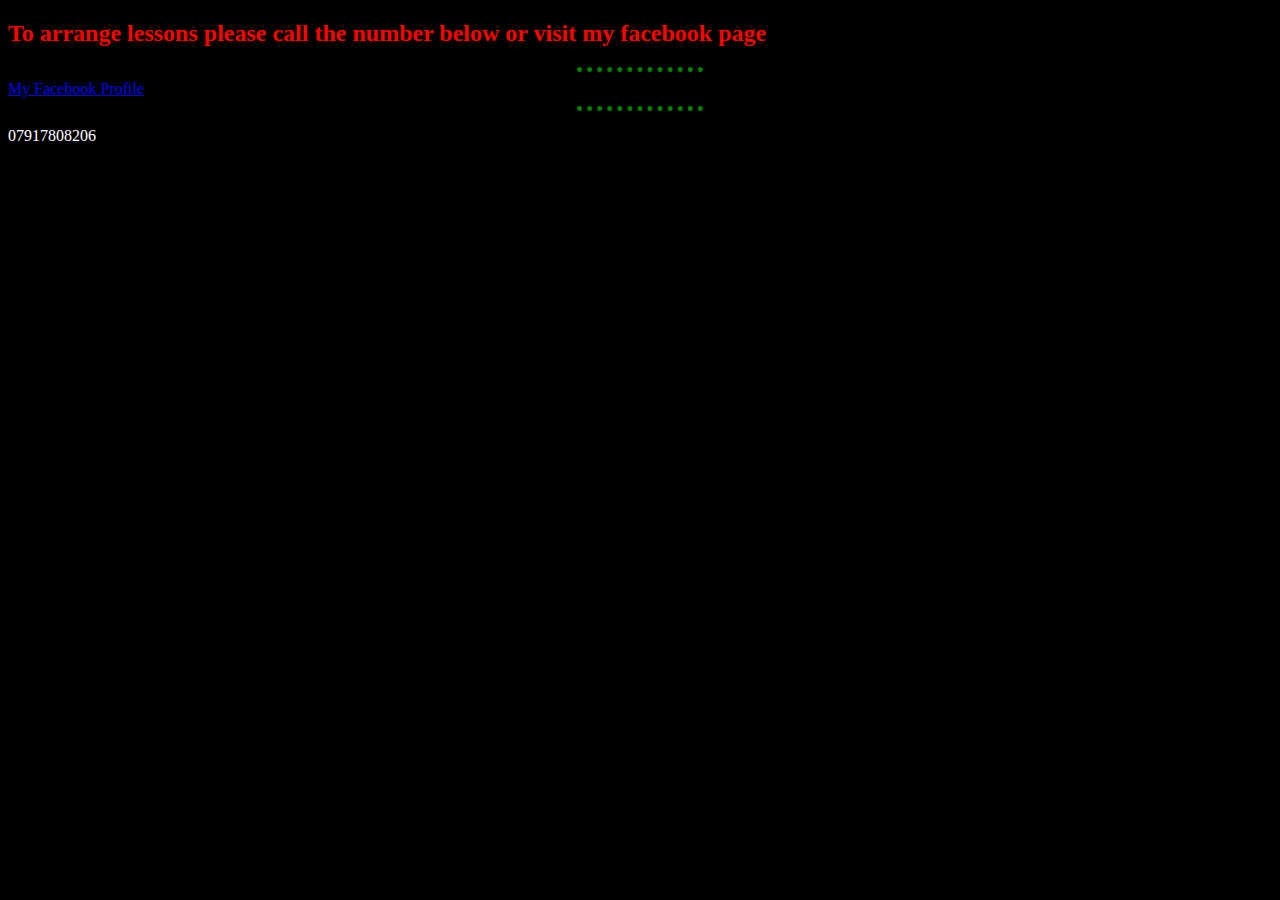
<file: contactDetails.html>
<!DOCTYPE html>
<html lang="en" dir="ltr">
  <head>
    <meta charset="utf-8">
    <title>Contact Details</title>
    <link rel="stylesheet" href="css/styles.css">
  </head>
  <body>
    <h2>To arrange lessons please call the number below or visit my facebook page</h2>
    <hr>
    <a href="https://www.facebook.com/austin.hughes.7355" >My Facebook Profile</a>
    <hr>
    <p>07917808206</p>
  </body>
</html>
</file>
<file: css/styles.css>
body{
  background-color: black;
}
h1{
  color: red;
}
h3{
  color: yellow;
}
h2{
  color: red;
}
hr{
  border-style: none;
  border-top: dotted;
  border-color: green;
  border-width: 5px;
  width: 10%;
}
p{
  color: white;
}
</file>
